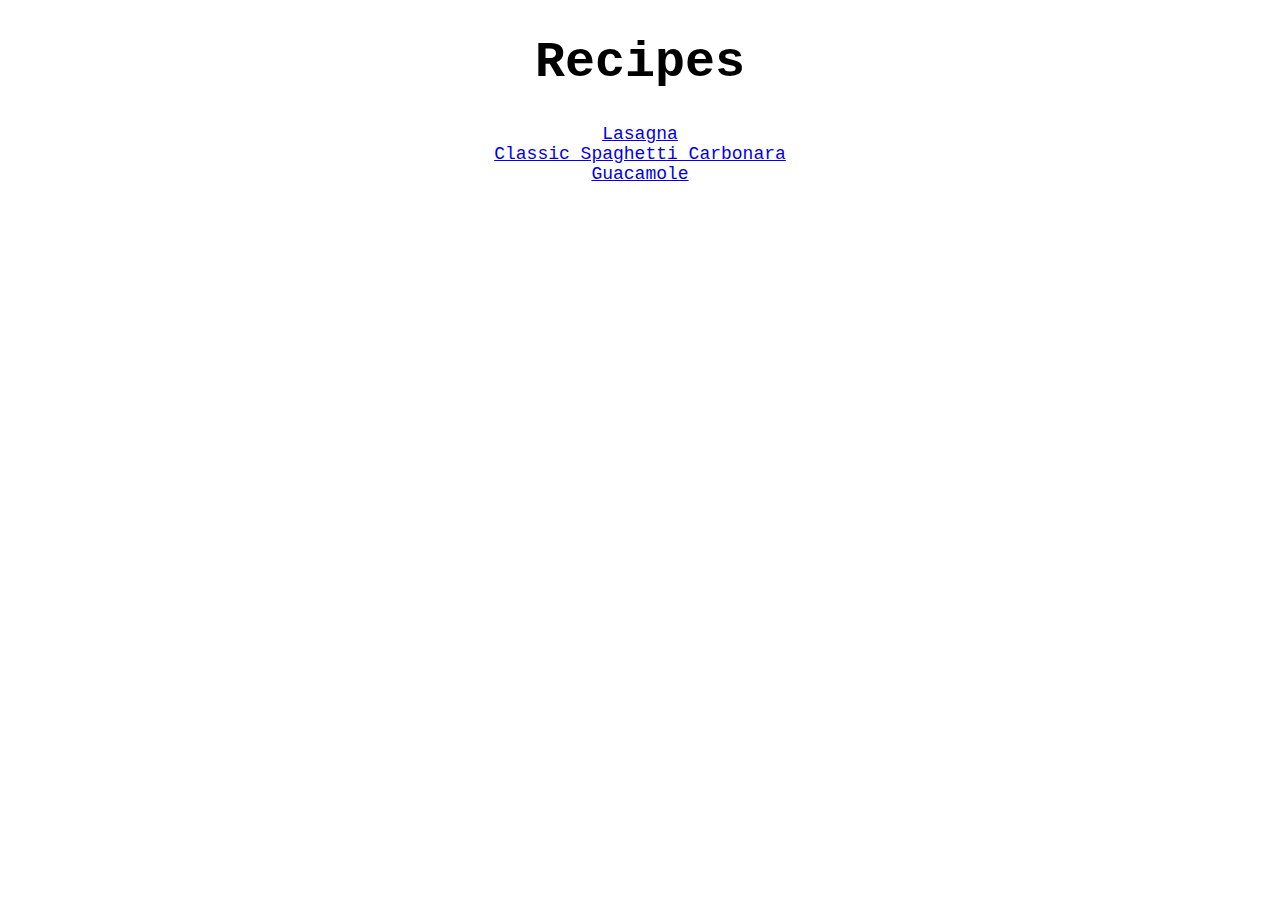
<file: index.html>
<!DOCTYPE html>
<html lang="en">
<head>
    <meta charset="UTF-8">
    <meta name="viewport" content="width=device-width, initial-scale=1.0">
    <link rel="stylesheet" href="styles.css">
    <title>Recipes</title>
</head>
<body>
    <h1 class="name">Recipes</h1>
    <div class="container">
    <ul class="indexlist">
        <li><a href="recipes/lasagna.html">Lasagna</a></li>
        <li><a href="recipes/spaghetti.html">Classic Spaghetti Carbonara</a></li>
        <li><a href="recipes/guacamole.html">Guacamole</a></li>
    </ul>
    </div>
</body>
</html>
</file>
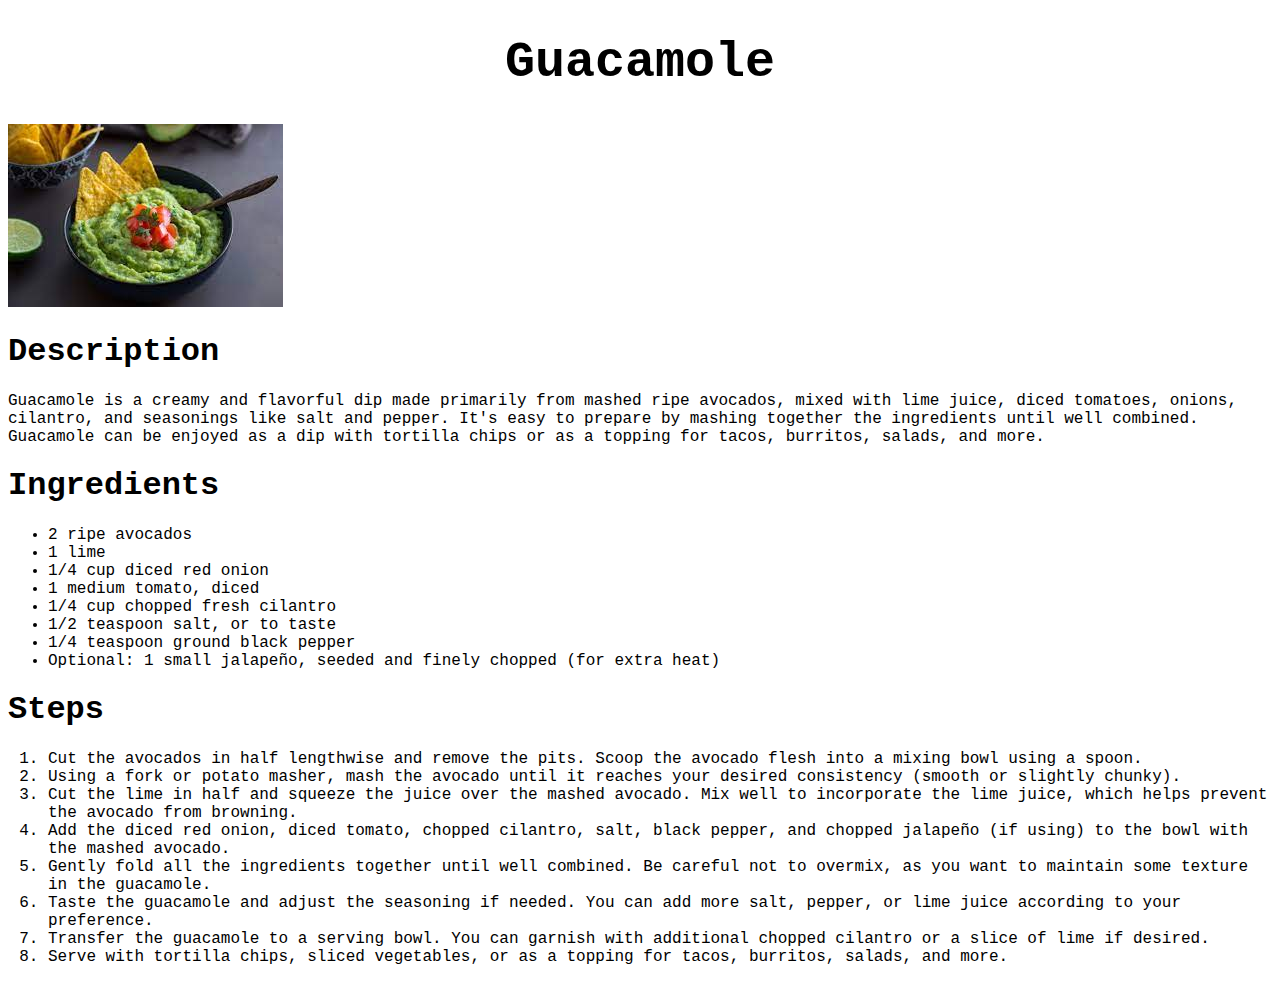
<file: recipes/guacamole.html>
<!DOCTYPE html>
<html lang="en">
<head>
    <meta charset="UTF-8">
    <meta name="viewport" content="width=device-width, initial-scale=1.0">
    <link rel="stylesheet" href="../styles.css">
    <title>Guacamole</title>
</head>
<body>
    <h1 class="name">Guacamole</h1>
    <img src="../guacamole.jpeg" alt="Picture of guacamole">
    <br>
    <h1>Description</h1>
    <p> Guacamole is a creamy and flavorful dip made primarily from mashed ripe avocados, mixed with lime juice, diced tomatoes, onions, cilantro, and seasonings like salt and pepper. It's easy to prepare by mashing together the ingredients until well combined. Guacamole can be enjoyed as a dip with tortilla chips or as a topping for tacos, burritos, salads, and more.</p>
    <h1>Ingredients</h1>
    <ul>
        <li>2 ripe avocados</li>
        <li>1 lime</li>
        <li>1/4 cup diced red onion</li>
        <li>1 medium tomato, diced</li>
        <li>1/4 cup chopped fresh cilantro</li>
        <li>1/2 teaspoon salt, or to taste</li>
        <li>1/4 teaspoon ground black pepper</li>
        <li>Optional: 1 small jalapeño, seeded and finely chopped (for extra heat)</li>
      </ul>
    <h1>Steps</h1>   
    <ol>
        <li>Cut the avocados in half lengthwise and remove the pits. Scoop the avocado flesh into a mixing bowl using a spoon.</li>
        <li>Using a fork or potato masher, mash the avocado until it reaches your desired consistency (smooth or slightly chunky).</li>
        <li>Cut the lime in half and squeeze the juice over the mashed avocado. Mix well to incorporate the lime juice, which helps prevent the avocado from browning.</li>
        <li>Add the diced red onion, diced tomato, chopped cilantro, salt, black pepper, and chopped jalapeño (if using) to the bowl with the mashed avocado.</li>
        <li>Gently fold all the ingredients together until well combined. Be careful not to overmix, as you want to maintain some texture in the guacamole.</li>
        <li>Taste the guacamole and adjust the seasoning if needed. You can add more salt, pepper, or lime juice according to your preference.</li>
        <li>Transfer the guacamole to a serving bowl. You can garnish with additional chopped cilantro or a slice of lime if desired.</li>
        <li>Serve with tortilla chips, sliced vegetables, or as a topping for tacos, burritos, salads, and more.</li>
      </ol>
         
</body>
</html>
</file>
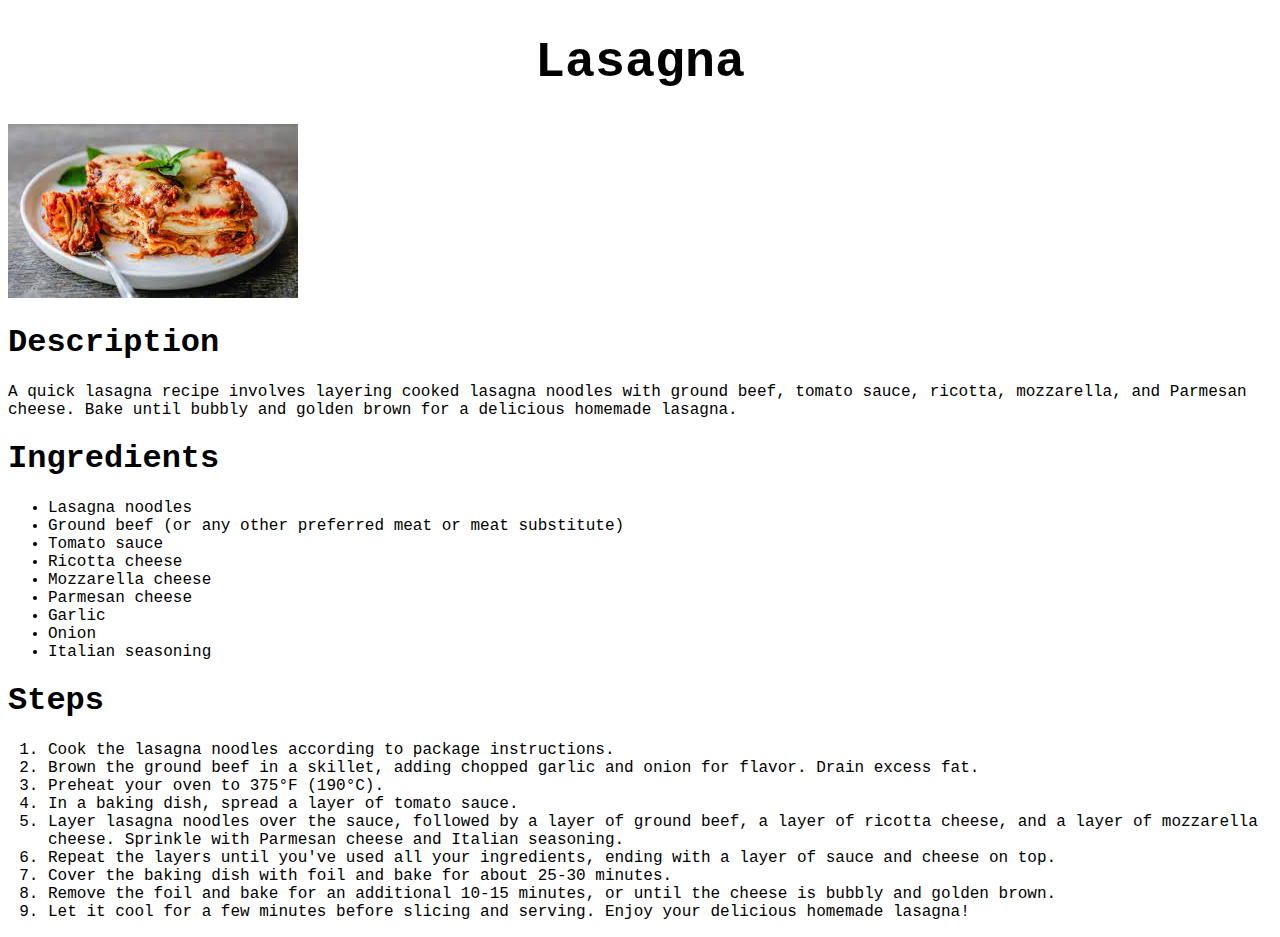
<file: recipes/lasagna.html>
<!DOCTYPE html>
<html lang="en">
<head>
    <meta charset="UTF-8">
    <meta name="viewport" content="width=device-width, initial-scale=1.0">
    <link rel="stylesheet" href="../styles.css">
    <title>Lasagna</title>
</head>
<body>
    <h1 class="name">Lasagna</h1>
    <img src="../lasagna.jpeg" alt="Picture of a dish called lasagna">
    <br>
    <h1>Description</h1>
    <p>
        A quick lasagna recipe involves layering cooked lasagna noodles with ground beef, tomato sauce, ricotta, mozzarella, and Parmesan cheese. Bake until bubbly and golden brown for a delicious homemade lasagna.
    </p>
    <h1>Ingredients</h1>
    <ul>
        <li>Lasagna noodles</li>
        <li>Ground beef (or any other preferred meat or meat substitute)</li>
        <li>Tomato sauce</li>
        <li>Ricotta cheese</li>
        <li>Mozzarella cheese</li>
        <li>Parmesan cheese</li>
        <li>Garlic</li>
        <li>Onion</li>
        <li>Italian seasoning</li>
      </ul>
    <h1>Steps</h1>
    <ol>
        <li>Cook the lasagna noodles according to package instructions.</li>
        <li>Brown the ground beef in a skillet, adding chopped garlic and onion for flavor. Drain excess fat.</li>
        <li>Preheat your oven to 375°F (190°C).</li>
        <li>In a baking dish, spread a layer of tomato sauce.</li>
        <li>Layer lasagna noodles over the sauce, followed by a layer of ground beef, a layer of ricotta cheese, and a layer of mozzarella cheese. Sprinkle with Parmesan cheese and Italian seasoning.</li>
        <li>Repeat the layers until you've used all your ingredients, ending with a layer of sauce and cheese on top.</li>
        <li>Cover the baking dish with foil and bake for about 25-30 minutes.</li>
        <li>Remove the foil and bake for an additional 10-15 minutes, or until the cheese is bubbly and golden brown.</li>
        <li>Let it cool for a few minutes before slicing and serving. Enjoy your delicious homemade lasagna!</li>
      </ol>
            

</body>
</html>
</file>
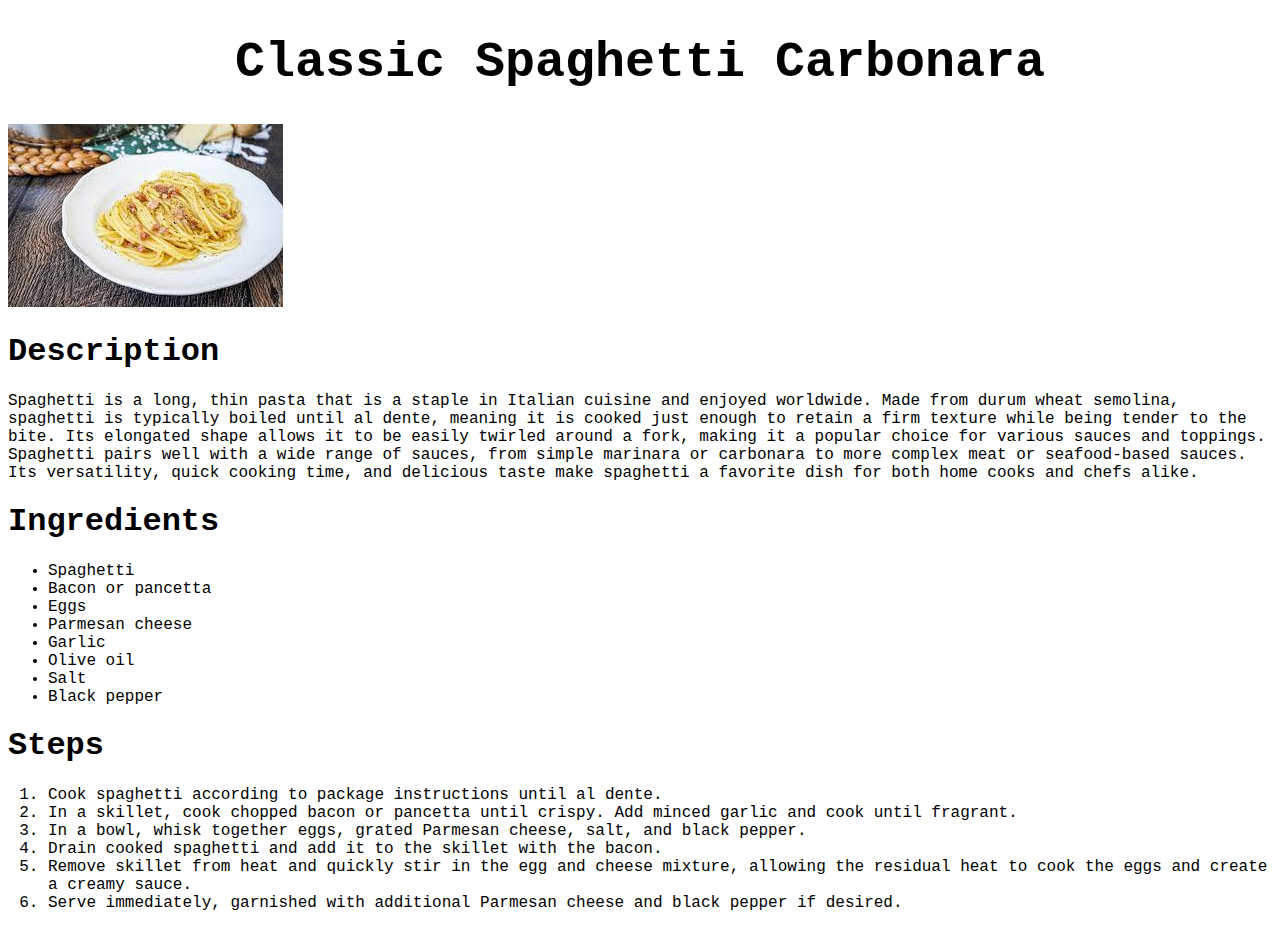
<file: recipes/spaghetti.html>
<!DOCTYPE html>
<html lang="en">
<head>
    <meta charset="UTF-8">
    <meta name="viewport" content="width=device-width, initial-scale=1.0">
    <link rel="stylesheet" href="../styles.css">
    <title>Classic Spaghetti Carbonara</title>
</head>
<body>
    <h1 class="name">Classic Spaghetti Carbonara</h1>
    <img src="../spaghetti.jpeg" alt="Spaghetti">
    <br>
    <h1>Description</h1>
    <p>Spaghetti is a long, thin pasta that is a staple in Italian cuisine and enjoyed worldwide. Made from durum wheat semolina, spaghetti is typically boiled until al dente, meaning it is cooked just enough to retain a firm texture while being tender to the bite. Its elongated shape allows it to be easily twirled around a fork, making it a popular choice for various sauces and toppings. Spaghetti pairs well with a wide range of sauces, from simple marinara or carbonara to more complex meat or seafood-based sauces. Its versatility, quick cooking time, and delicious taste make spaghetti a favorite dish for both home cooks and chefs alike.</p>
    <h1>Ingredients</h1>
    <ul>
        <li>Spaghetti</li>
        <li>Bacon or pancetta</li>
        <li>Eggs</li>
        <li>Parmesan cheese</li>
        <li>Garlic</li>
        <li>Olive oil</li>
        <li>Salt</li>
        <li>Black pepper</li>
    </ul>
    <h1>Steps</h1>
    <ol>
        <li>Cook spaghetti according to package instructions until al dente.</li>
        <li>In a skillet, cook chopped bacon or pancetta until crispy. Add minced garlic and cook until fragrant.</li>
        <li>In a bowl, whisk together eggs, grated Parmesan cheese, salt, and black pepper.</li>
        <li>Drain cooked spaghetti and add it to the skillet with the bacon.</li>
        <li>Remove skillet from heat and quickly stir in the egg and cheese mixture, allowing the residual heat to cook the eggs and create a creamy sauce.</li>
        <li>Serve immediately, garnished with additional Parmesan cheese and black pepper if desired.</li>
      </ol>
      
      
</body>
</html>
</file>
<file: styles.css>
.indexlist {
    margin: 10px;
    font-family: 'Courier New', Courier, monospace;
    font-size: large;
    list-style-type: none;
    padding: 0;
}

.name {
    font-size: 50px;
    font-family: 'Courier New', Courier, monospace;
    display: flex;
    justify-content: center;
}

* {
    font-family: 'Courier New', Courier, monospace;
}

.container {
    text-align: center;
}
</file>
